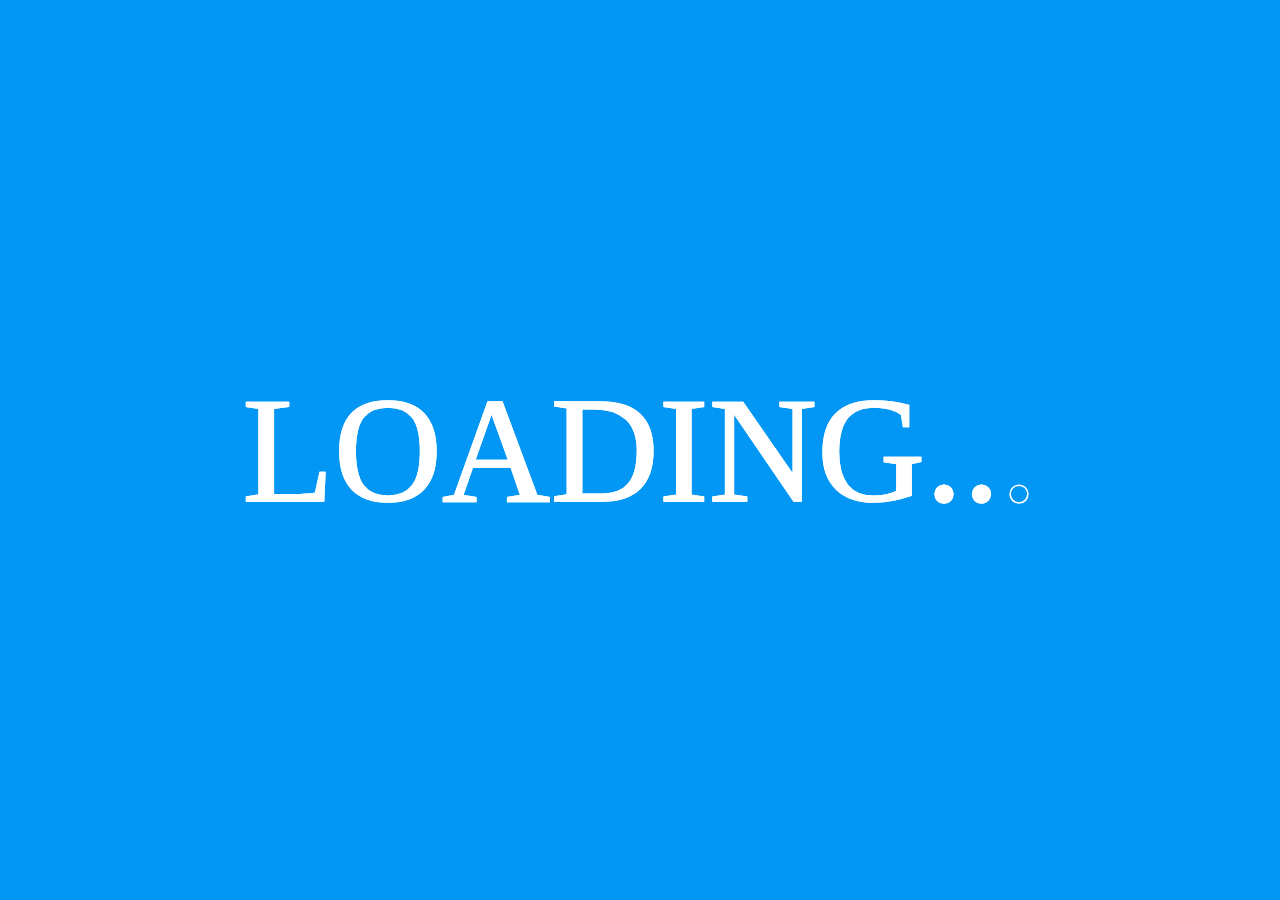
<file: index.html>
<!DOCTYPE html>
<html lang="en">
  <head>
    <meta charset="UTF-8" />
    <meta
      name="viewport"
      content="width=device-
    width, initial-scale=1.0"
    />
    <title>css text fill animation</title>
    <link rel="stylesheet" href="style.css" />
  </head>

  <div class="loader">Loading...</div>

  <body></body>
</html>
</file>
<file: style.css>
body {
  display: flex;
  align-items: center;
  justify-content: center;
  height: 100vh;
  margin: 0;
  background-color: #0397f5;
}
.loader {
  font-size: 150px;
  background-image: linear-gradient(135deg, #fff 50%, transparent 50%);
  background-size: 200% 100%;
  -webkit-text-stroke-color: #fff;
  -webkit-text-stroke-width: 0.01em;
  -webkit-text-fill-color: transparent;
  -webkit-background-clip: text;
  font-family: oswald;
  text-transform: uppercase;
  animation: fill 2s linear infinite;
}
@keyframes fill {
  0% {
    background-position: 100% 0;
  }
  100% {
    background-position: 0 -100;
  }
}
</file>
